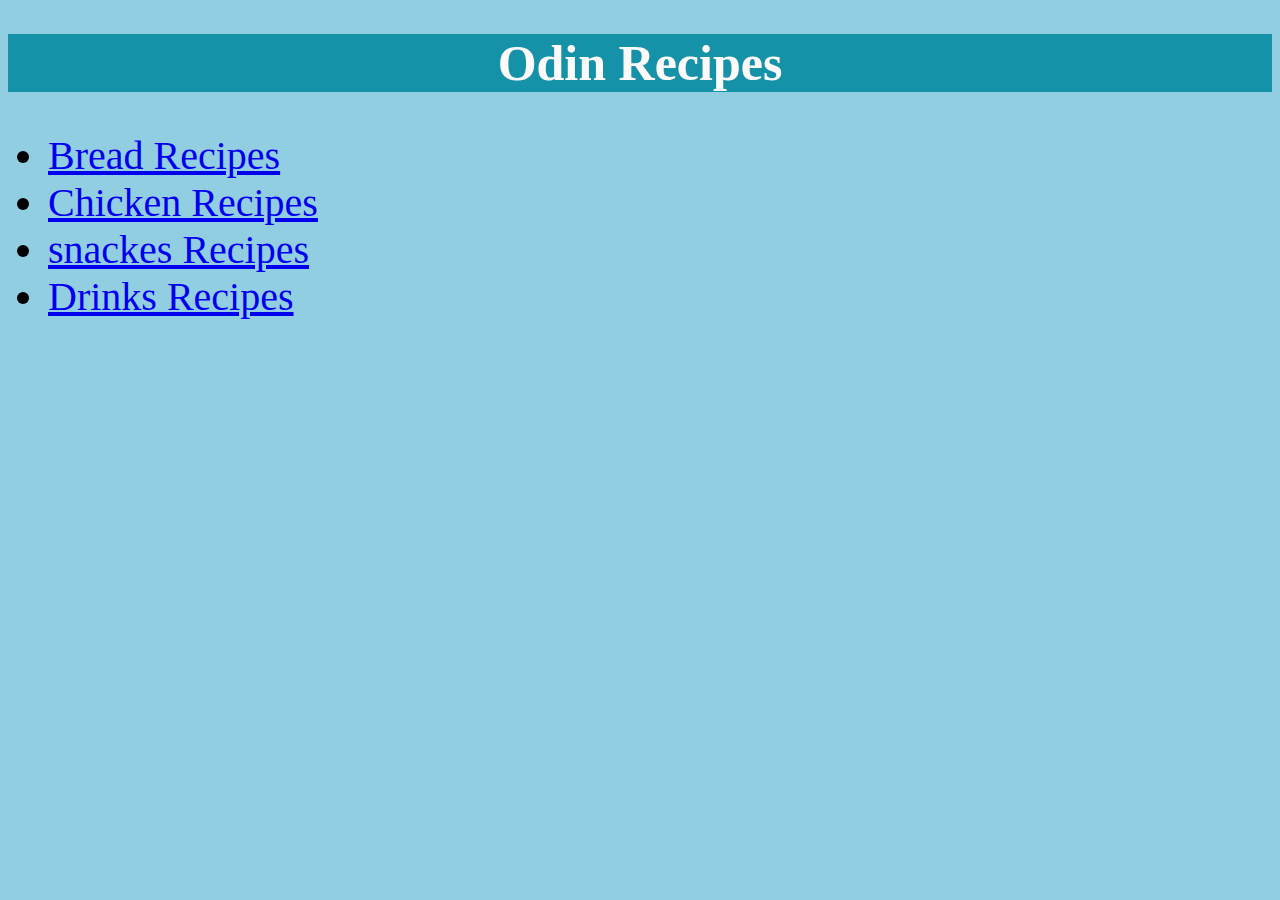
<file: index.html>
<!DOCTYPE html>
<html lang="en">
<head>
    <meta charset="UTF-8">
    <title>Home</title>
    <link rel="stylesheet" href="stylee.css">
</head>
<body>

    <h1>Odin Recipes</h1>
    
    <div>
        <ul>

            <li><a href="recipes/cake.html">Bread Recipes</a></li>
            <li><a href="recipes/cake1.html">Chicken Recipes</a></li>
            <li><a href="recipes/cake2.html">snackes Recipes</a></li>
            <li><a href="recipes/cake3.html">Drinks Recipes</a></li>

        </ul>
    </div>
</body>
</html>
</file>
<file: stylee.css>
* {
    background-color: rgb(146, 206, 226);
}

h1 {
    background-color: rgb(21, 146, 168);
    color: rgb(252, 249, 249);
    font-size: 50px;
    text-align: center;
    font-family: Georgia, 'Times New Roman', Times, serif;
}

div {
    font-size: 40px;
}
</file>
